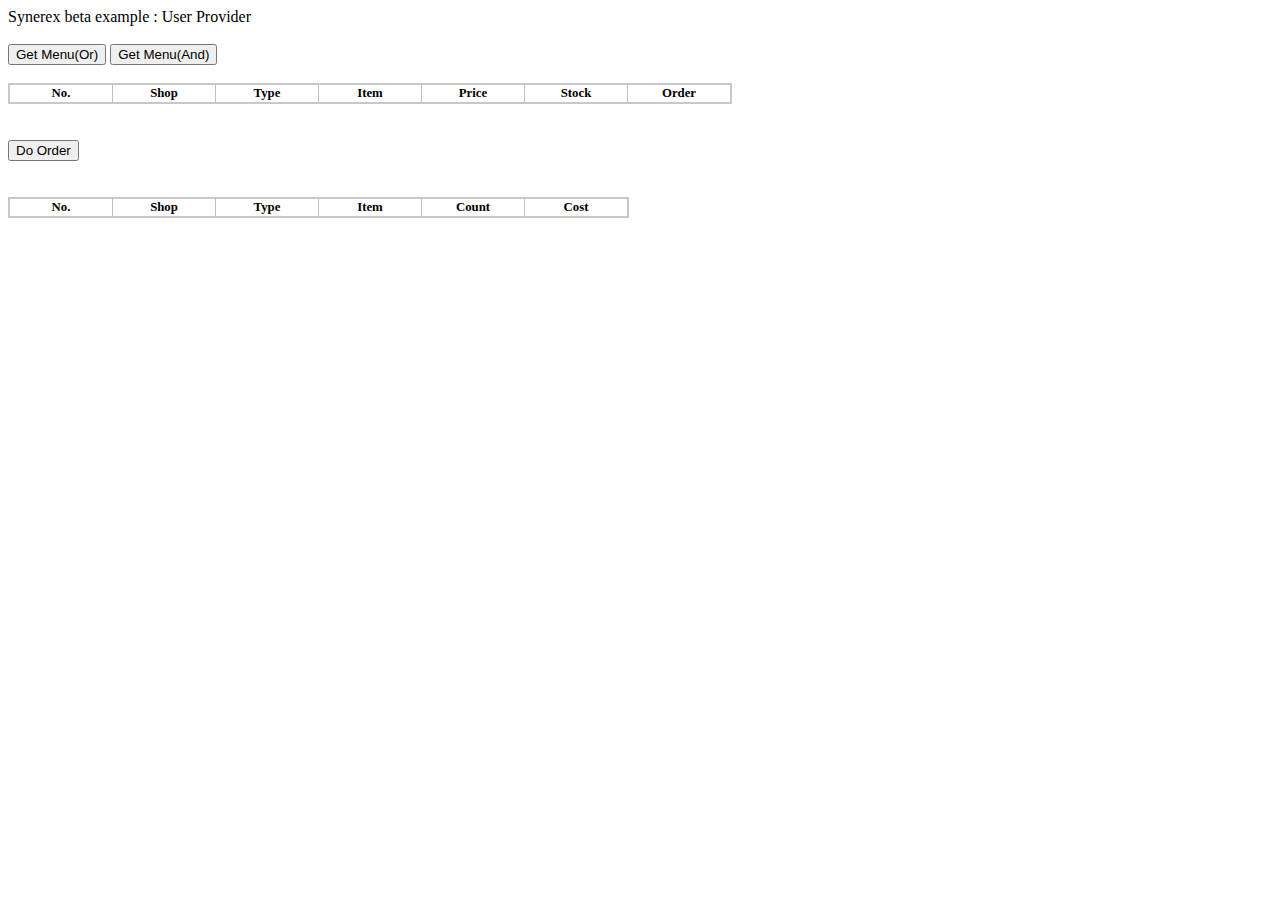
<file: user_provider/templates/index.html>
<!DOCTYPE html>
<html lang="ja">
<head>
    <meta charset="UTF-8">
    <title> Synerex Beta Example : User Provider</title>

    <style>
      .demo {
        width: 500px;
      }
      table {
        border-collapse: collapse;
        border: 2px solid rgb(200,200,200);
        font-size: 0.8em;
    }
    
    th {
        border: 1px solid rgb(190,190,190);
        width: 100px;
    }
    td {
      border: 1px solid rgb(190,190,190);
      text-align: center;
  }
  
    th[scope="row"] {
        background-color: #696969;
        color: #fff;
    }
    
  
  
      #usage {
        font-family: Consolas, Menlo, Monaco, monospace;
        background-color: #2A242D;
        color: #FDFBFB;
        font-size: 12px;
      }
    </style>
</head>
<body>
   <div>
        Synerex beta example : User Provider
   </div>
   <br />  
   <button id="getMenu"> Get Menu(Or) </button>     <button id="getMenu2"> Get Menu(And) </button> 


   <br />
   <br />
   <div>
    <table class="mtbl" id="menutable">
      <tr>
        <th>No. </th> <th> Shop </th> <th> Type </th> <th> Item </th> <th> Price </th><th> Stock</th> <th>  Order </th>
      </tr>
    </table>
  </div>
  <br />
  <br />

  <button id="doOrder"> Do Order </button> 
  <div id="response">
  
  </div>

  <br />
  <br />

  <div>
   <div>
    <table class="mtbl" id="stock">
      <tr>
        <th>No. </th> <th> Shop </th> <th> Type </th> <th> Item </th> <th> Count</th> <th> Cost </th> </tr>
    </table>
  </div>
  </div>

  <script>
    var shopMap= new Map(); // for maps.
    const typeStr = ["mixed","food","beverage"];
    var itemList = []; // for itemList
    var lastOrder = null;
    var orderedItemCount = 0;

    (function(){
        var conn;

        var mtbl = document.getElementById('menutable');
        var stockTbl = document.getElementById('stock');
        var mesg = document.getElementById('response');

        function setItem(order){
            console.log("SetItem:",order);

            var sp = order.shops
            sp.forEach((v) =>{
              if (! shopMap.has(v.shop_id)) {
                shopMap.set(v.shop_id, v.name)
              }
            })
            var it = order.items 
            it.forEach((v) => {
              var row = mtbl.insertRow(-1);
              var ncell = row.insertCell(-1);
              ncell.appendChild(document.createTextNode((itemList.length+1).toString())) // always +1

              // shopname
              var sname = shopMap.get(v.shop_id); // must exist!(so no check..)
              var settxt = document.createTextNode(sname);
              row.insertCell(-1).appendChild(settxt); //shopname
              // itemType
              var tp = v.type;
              if (tp == undefined) {
                tp = 0;
              }
          
              row.insertCell(-1).appendChild(document.createTextNode( typeStr[tp]));
              row.insertCell(-1).appendChild(document.createTextNode(v.name));
              row.insertCell(-1).appendChild(document.createTextNode(v.price.toString()));
              var sct = v.stock;
              if (sct == undefined) {
                sct = 0;
              }
              row.insertCell(-1).appendChild(document.createTextNode(sct.toString()));
              
              // now orderButtons:
              var b1 = document.createElement("button"); b1.innerHTML= "－";
              var b2 = document.createElement("button"); b2.innerHTML= "＋";
              var c = document.createTextNode(" 0 ");
              var ocell = row.insertCell(-1)
              ocell.appendChild(b1);
              ocell.appendChild(c);
              ocell.appendChild(b2);
              function evp(ev)  {
                var cv = parseInt(c.textContent);
                cv += 1;
                c.textContent = " "+cv+" ";               
              }
              function evm(ev)  {
                var cv = parseInt(c.textContent);
                cv -= 1;
                if(cv < 0){
                  cv = 0;
                }
                c.textContent = " "+cv+" ";               
              }
              b1.addEventListener("click",evm);
              b2.addEventListener("click",evp);
              itemList.push(v);
            })

        }

        function setMyOrder(order){
          console.log("lastOrder",order);
          var it = order 
          it.forEach((v) => {
            if (v.order> 0){
              var row = stockTbl.insertRow(-1);
              var ncell = row.insertCell(-1);
              ncell.appendChild(document.createTextNode((orderedItemCount+1).toString())) // always +1

            // shopname
              var sname = shopMap.get(v.shop_id); // must exist!(so no check..)
              var settxt = document.createTextNode(sname);
              row.insertCell(-1).appendChild(settxt); //shopname
              // itemType
              var tp = v.type;
              if (tp == undefined) {
                tp = 0;
              }        
              row.insertCell(-1).appendChild(document.createTextNode( typeStr[tp]));
              row.insertCell(-1).appendChild(document.createTextNode(v.name));
              row.insertCell(-1).appendChild(document.createTextNode(v.order.toString())); // count              
              row.insertCell(-1).appendChild(document.createTextNode((v.price * v.order).toString())); // cost
              orderedItemCount +=1;
            }
          })

      }



        function cleanMenu(){
          itemList.forEach(()=>{
            mtbl.deleteRow(-1);
          });
          itemList = [];
          // may clean shopmap..
        }

        function addText(txt){
          mesg.appendChild(document.createTextNode(txt));
        }
        function clearText(){
          mesg.innerHTML = "";          
        }
        
        function getOrder(){
          clearText();
          var newList = [];
          //console.log("ItemList",itemList);
          itemList.forEach((v,i)=>{
            var cell = mtbl.rows[i+1].cells[6].innerText.split(' '); // order cell
            //console.log("txt",cell[1]);
            var ct = parseInt(cell[1]);
            if (ct > 0){// if order is more than zero!
              var cv = Object.assign({}, v); // shallow copy
              cv.order = ct;
              console.log("AddOrder:",ct, cv);
              newList.push(cv);
              addText("Shop:"+shopMap.get(cv.shop_id)+",Order:"+cv.name+",Count:"+ct+"\n");
            }
          });
          return newList;
        }
        function connect(){
            console.log("Connecting!","ws://"+document.location.host+"/ws")
            conn = new WebSocket("ws://"+document.location.host+"/ws");
            conn.onclose = function(evt){
              console.log("WS Closed");
              setTimeout(function(){  // retry connect
                connect();
              }, 1000);
            }
            conn.onopen = function(evt){
              console.log("WS Connected");
              conn.send("getall"); // send get current menu data!
            }
            conn.onmessage = function(evt){
                console.log("Event:",event.data);
                // we need to set Menu items.
                var cmloc = event.data.indexOf(',');
                var cmd = event.data.substring(0,cmloc);
                if (cmd=='menu'){
                    var js  = JSON.parse(event.data.substring(cmloc+1));
                    setItem(js); 
                }else if (cmd=='clean'){ // should clean
                  console.log("CleanMenu", itemList.length);
                    cleanMenu();
                }else if (cmd =='failed'){// order failed
                   addText("... Order failed!\n");
                }else if (cmd == 'confirmed'){
                  addText("... Order Confirmed!\n");
                  // need to show!
                  setMyOrder(lastOrder);
                }else{
                    console.log("Other Command:",cmd);

                }

            }
        }
        var userMenu = document.getElementById('getMenu');
        userMenu.addEventListener('click', function(){
          fetch("http://"+document.location.host+"/menu").then( data => data.text()).then(
            data => console.log(data));
        });
        var userMenu2 = document.getElementById('getMenu2');
        userMenu2.addEventListener('click', function(){
          fetch("http://"+document.location.host+"/menu2").then( data => data.text()).then(
            data => console.log("GetMenu2",data));
        });

        var doOrder = document.getElementById('doOrder');
        doOrder.addEventListener('click', function(){
          console.log("do Order!");
          // check counts
          var orderList = getOrder();
          // do order
          if (orderList.length > 0){
            lastOrder = orderList;
            var jsstr = JSON.stringify(orderList)
            console.log("Order Json:",jsstr);
            conn.send("order,"+jsstr);
          }
          // set count to zero!
        });

        console.log("start function");
        connect();
        console.log("end function");
       
    })()


   </script>
</body>
</html>
</file>
